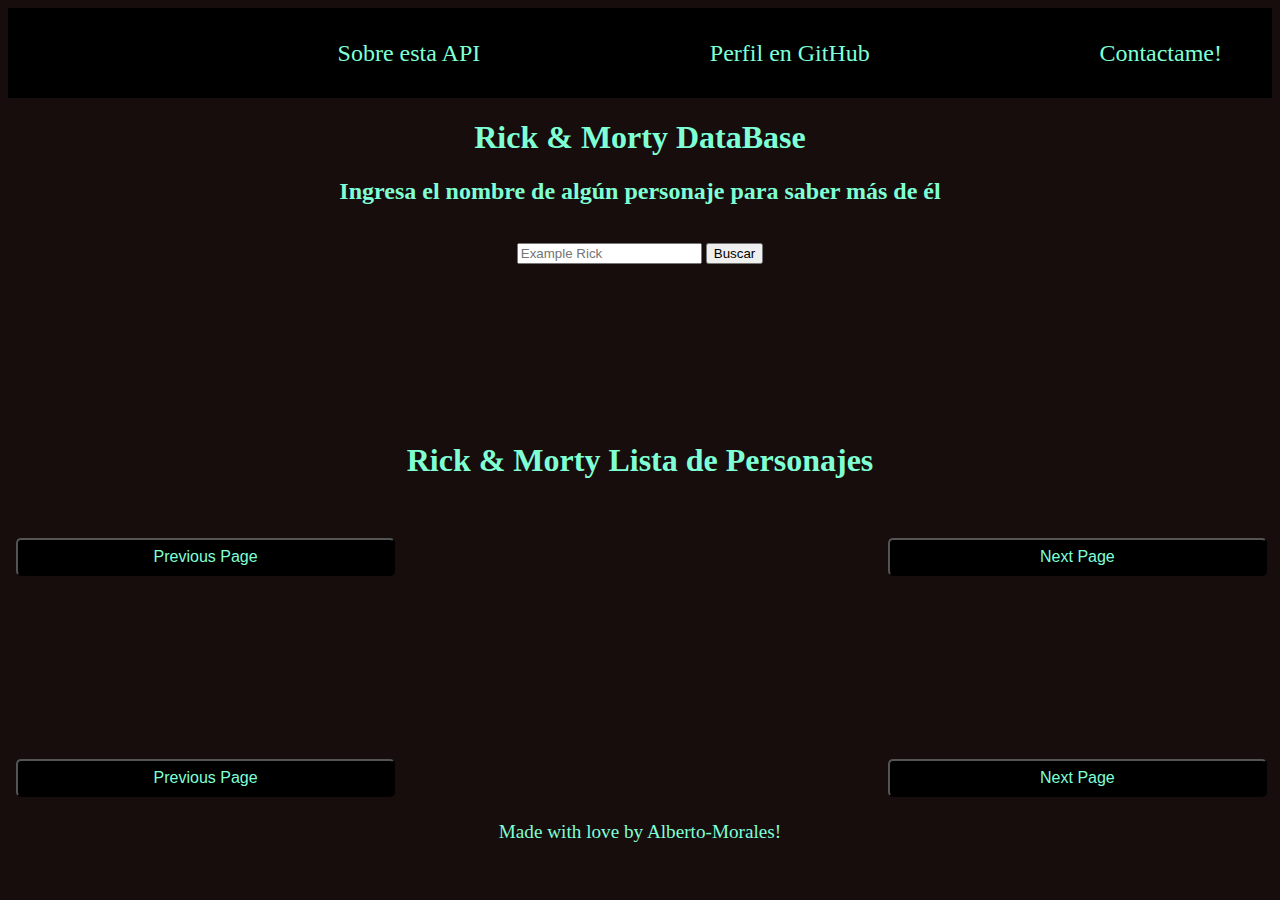
<file: index.html>
<!DOCTYPE html>
<html lang="en">
<head>
    <meta charset="UTF-8">
    <meta http-equiv="X-UA-Compatible" content="IE=edge">
    <meta name="viewport" content="width=device-width, initial-scale=1.0">
    <link rel="stylesheet" href="styles.css">
    <title>Rick & Morty Data Base</title>
</head>
<body>
    <!--Barra menú-->
    <nav class="navSensible">
        <a href=""></a>
        <a class="navLink" href="https://rickandmortyapi.com/documentation">Sobre esta API</a>
        <a class="navLink" href="https://github.com/Alberto-Ricardo">Perfil en GitHub</a>
        <a class="navLink" href="https://alberto-ricardo.github.io/MyLinkTree/">Contactame!</a>
        
        

    </nav>

    <!--Barra de búsqueda-->
    <h1>Rick & Morty DataBase</h1>

    <h2>Ingresa el nombre de algún personaje para saber más de él</h2>
    <br>
    <input type="text" placeholder="Example Rick" id="personaje"> <span><button id="searchButton" onclick="buscarInfo()">Buscar</button></span>
    
    <br>
    <br>
    
    <div id="central_section">
        <div id="resultado"></div>
    </div>
    <span class="space"></span>

    <!--Despliegue y respuesta API-->
    
    <p class="space"></p>
    <h1>Rick & Morty Lista de Personajes</h1>
    <br>
    <div class="botones">
        <button class="boton"  id="botonOff" onclick="prevPage()">Previous Page</button>
        <button class="boton" onclick="nextPage()">Next Page</button>
    </div>
    <br>


    <div class="paginacion" id="paginacion"></div>
    
    
    <div class="botones">
        <button class="boton"  id="botonOff" onclick="prevPage()">Previous Page</button>
        <button class="boton" onclick="nextPage()">Next Page</button>
    </div>
    <p>Made with love by Alberto-Morales!</p>


    <script src="script.js"></script>

</body>
</html>
</file>
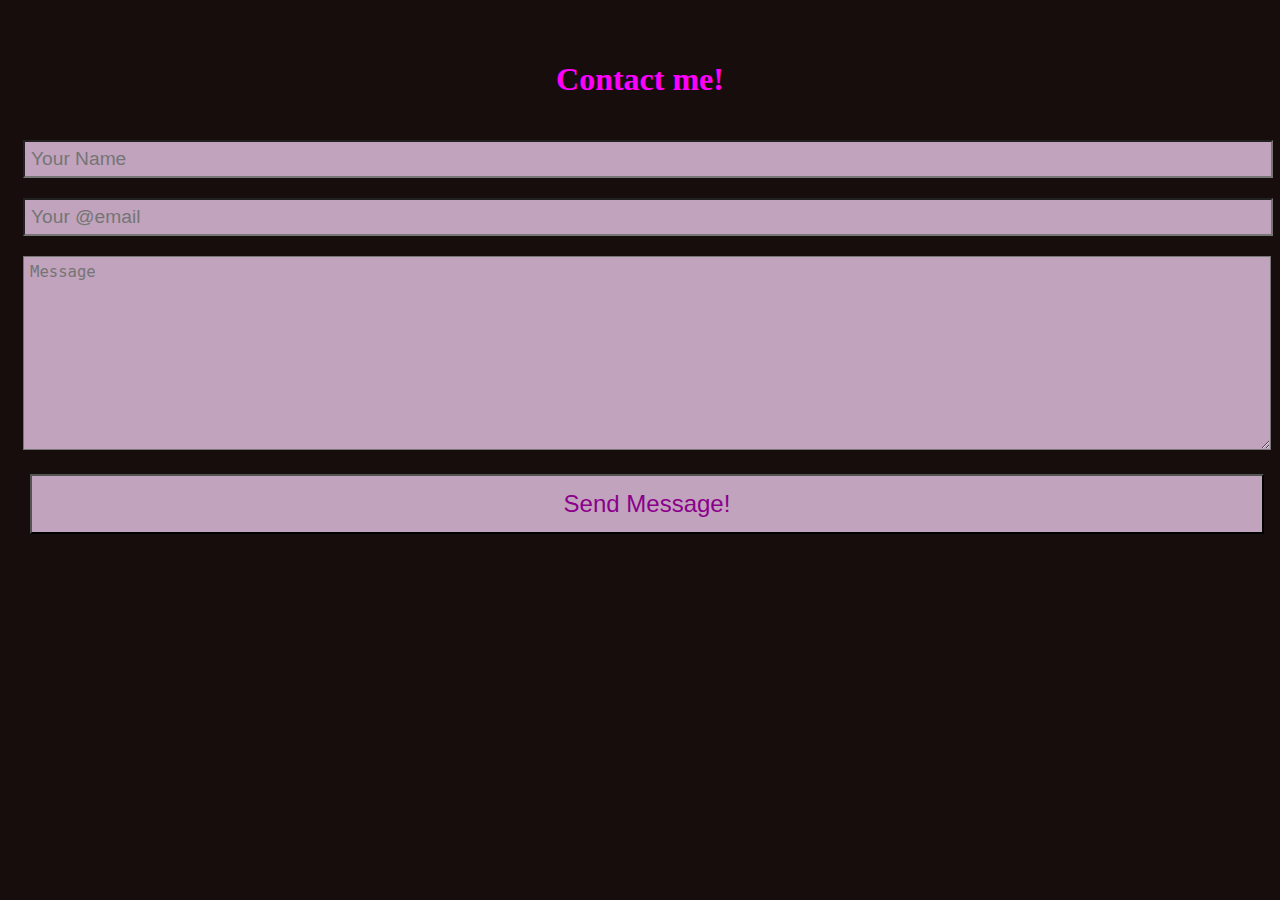
<file: contact.html>
<!DOCTYPE html>
<html lang="en">
<head>
    <meta charset="UTF-8">
    <meta http-equiv="X-UA-Compatible" content="IE=edge">
    <meta name="viewport" content="width=device-width, initial-scale=1.0">
    <link rel="stylesheet" href="styles.css">
    <title>Contact Me</title>
</head>
<body>
    
    <form action="https://formsubmit.co/jossealbertoricardo@gmail.com" method="POST">
        <h4 class="name_">Contact me!</h4>
        <input class="inputForm" type="text" name="Name" placeholder="Your Name" required>
        <input class="inputForm" type="email" name="Email" placeholder="Your @email" required>
        <textarea class="text_area_control" name="Message " id="" cols="30" rows="10" placeholder=Message required></textarea>
        <input class="inputForm" type="hidden" name="_next" value="https://alberto-ricardo.github.io/RickAndMortyAPI/Thanks.html">
        <button class="buttonForm" type="submit" id="boton_enviar">Send Message!</button>
    </form>
 
</body>
</html>
</file>
<file: styles.css>
body {
    background-color: rgb(24, 13, 13);
    color: aquamarine;
    text-align: center;
}
.space {
    margin-bottom: 10rem;
}

h3, p, ul {
    font-size: 1.2em;
  }
  

h1:hover {
    color: rgb(162, 253, 25);
  
}

h3:hover {
    color: rgb(162, 253, 25);
  
}

.central_section {
    margin-top: 200px;
    padding: 12rem;
    
}

img {
    border: solid;
    border-color: rgb(66, 255, 0);

}
.style {
    justify-content: center;
}


footer {
    position: fixed;
    bottom: 0;
    text-align: center;
}
@media screen and (max-width: 600px) {
    .space {
        margin-bottom: 10rem;
    }
    footer {
        height: 5rem;
    }
}



/*NavBar*/




nav {
    display: flex;
    height: 90px;
    background-color:black;
    align-items: center;
    justify-content: space-between;
    padding: 0 50px 0 100px;
    flex-wrap: wrap;
}

a {
    text-decoration: none;
    color: aquamarine;

}

nav a {
    font-size: 1.5rem;
    display: flex;
    flex-wrap: wrap;
    
}

nav a:hover {
    color: rgb(162, 253, 25);
    transform: scale(1.1);
}

@media (max-width: 768px) {
    nav {
      height: auto;
      padding: 0;
      flex-direction: column;
    }
  
    nav a {
      font-size: 1.5rem;
      padding: 10px;
      text-align: center;
      width: 90%;
    }
  }


/*API html*/

.botones {
    display: flex;
    justify-content: space-between;
    margin-top: 20px;
}
.boton {
    background-color: black;  
    color: aquamarine;
    padding: 8px 15px;
    text-align: center;
    text-decoration: none;
    display: inline-block;
    font-size: 16px;
    margin: 0 5px 5px 8px;
    cursor: pointer;
    border-radius: 5px;
    width: 30%;
}

.boton:hover {
    transform: scale(1.02);
    color: rgb(162, 253, 25);
    box-shadow: 1px 5px 10px 1px rgb(162, 253, 25)
}

.paginacion{
    background-color: black;
    text-align: center;
    display: grid;
    grid-template-columns: repeat(auto-fit, minmax(250px, 1fr));
    gap: 40px;
    justify-items: center;
    align-items: center;
    margin-top: 40px;
    margin-bottom: 120px;
}
.name {
    padding: 0px;
    margin-bottom: 0px;
    margin-top: 0px;
    font-size: 1.3rem;
}

/*Contact form*/
form {
    width: auto;
    margin: auto;
    padding: 10px 15px;
    background-color: rgb(24,13,13);
}
h4{
    font-size: 2rem;
    color: magenta;
}
.inputForm, .buttonForm,textarea {
    background-color: rgba(236, 201, 234, 0.8);
    font-size: larger;
    padding: 6px;
    width: 100%;
    margin-bottom: 20px;
}
.text_area_control {
    min-height: 100px;
    max-height: 200px;
    max-width: 100%;
}

#boton_enviar {
    font-size: 18pt;
    color:darkmagenta ;
    padding: 14px;
    margin-left: 7px;
}
#boton_enviar:hover {
    transform: scale(1.02);


}

.cat_photo {
    width: 40%;
}
</file>
